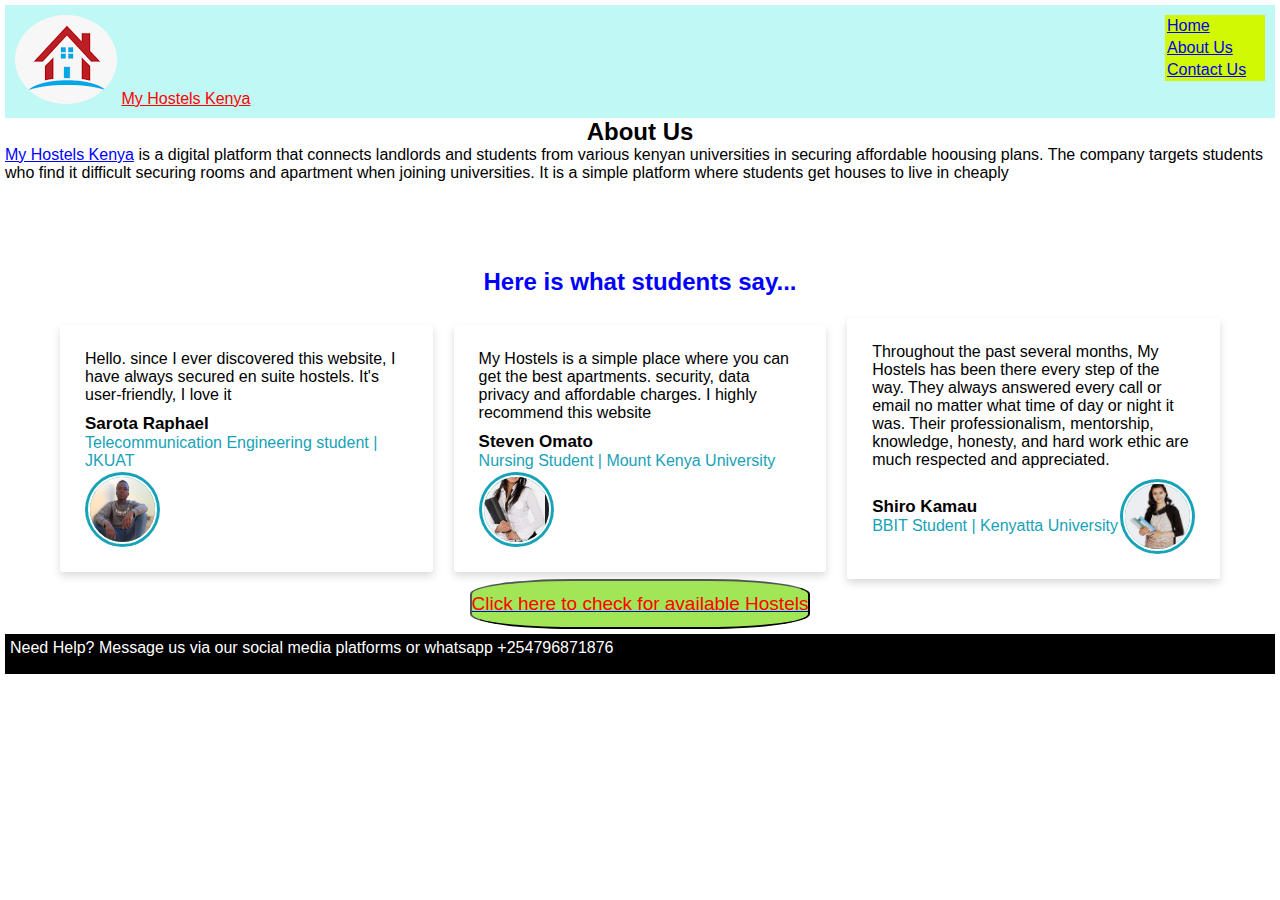
<file: index.html>
<!DOCTYPE html>
<html lang="en">
<head>
    <meta charset="UTF-8">
    <meta http-equiv="X-UA-Compatible" content="IE=edge">
    <meta name="viewport" content="width=device-width, initial-scale=1.0">
    <title>My Hostels</title>
    <script type="text/javascript" src="https://code.jquery.com/jquery-3.6.0.min.js"></script>
    <script src="https://jqueryui.com/"
        crossorigin="anonymous"></script>
    <link rel="stylesheet" type="text/css" href="index.css">
    <section class="section1">
        <img class="logo" src="logo.PNG" href="logo.PNG">
        <p1 class="paragraph1">My Hostels Kenya</p1>
        <ul class="list1">
            <li class="a"><a href="index.html">Home</a></li>
            <li class="a"><a href="about.html">About Us</a></li>
            <li class="a"><a href="contact.html">Contact Us</a></li>
        </ul>
    </section>
    <section class="section2">
        <h2 class="paragraph3">About Us</h2>
        <p3 class="paragraph2"><u class="under">My Hostels Kenya</u> is a digital platform that connects landlords and students from various kenyan universities in securing affordable hoousing plans. The company targets students who find it difficult securing rooms and apartment when joining universities. It is a simple platform where students get houses  to live in cheaply</p3>
    </section>
<section class="section3">
    <h2 class="testimonial">Here is what students say...</h2>
    <!-- <div class="pic1">
            <img src="test1.PNG" alt="testimonial">
            <p class="testword">"I secured a classic apartment in a click of a second,.I recommend this website"</p>
           <p>Sarota Raphael - Jkuat student</p>
            
        </div>
        <div class="pic1">
            <img src="test2.PNG" alt="testimonial">
            <p class="testword">"I secured a classic apartment in a click of a second,.I recommend this website"</p>
           <p>Kerubo Omabi - KU student</p>
            
        </div>
        <div class="pic1">
            <img src="test3.PNG" alt="testimonial">
            <p class="testword">"I secured a classic apartment in a click of a second,.I recommend this website"</p>
           <p>Rose Wajakoyah - MKU student</p>
            
        </div>-->
</section>
<section class="watu">
        <div class="wrapper">
            <div class="box">
              <i class="fas fa-quote-left quote"></i>
              <p>Hello. since I ever discovered this website, I have always secured en suite hostels. It's user-friendly, I love it</p>
              <div class="content">
                <div class="info">
                  <div class="name">Sarota Raphael</div>
                  <div class="job">Telecommunication Engineering student | JKUAT</div>
                  <div class="stars">
                    <i class="fas fa-star"></i>
                    <i class="fas fa-star"></i>
                    <i class="far fa-star"></i>
                    <i class="far fa-star"></i>
                    <i class="far fa-star"></i>
                  </div>
                </div>
                <div class="image">
                  <img src="test1.PNG" alt="">
                </div>
              </div>
            </div>
            <div class="box">
              <i class="fas fa-quote-left quote"></i>
              <p>My Hostels is a simple place where you can get the best apartments. security, data privacy and affordable charges. I highly recommend this website</p>
              <div class="content">
                <div class="info">
                  <div class="name">Steven Omato</div>
                  <div class="job">Nursing Student | Mount Kenya University</div>
                  <div class="stars">
                    <i class="fas fa-star"></i>
                    <i class="fas fa-star"></i>
                    <i class="fas fa-star"></i>
                    <i class="far fa-star"></i>
                    <i class="far fa-star"></i>
                  </div>
                </div>
                <div class="image">
                  <img src="test2.PNG" alt="">
                </div>
              </div>
            </div>
            <div class="box">
              <i class="fas fa-quote-left  quote"></i>
              <p>Throughout the past several months, My Hostels has been there every step of the way. They always answered every call or email no matter what time of day or night it was. Their professionalism, mentorship, knowledge, honesty, and hard work ethic are much respected and appreciated.</p>
              <div class="content">
                <div class="info">
                  <div class="name">Shiro Kamau</div>
                  <div class="job">BBIT Student | Kenyatta University</div>
                  <div class="stars">
                    <i class="fas fa-star"></i>
                    <i class="fas fa-star"></i>
                    <i class="fas fa-star"></i>
                    <i class="fas fa-star"></i>
                    <i class="far fa-star"></i>
                  </div>
                </div>
                <div class="image">
                  <img src="test3.PNG" alt="">
                </div>
              </div>
            </div>
          </div>
</section>
<section class="button"> 
  <a href="houses.html">
  <input href="houses" class="connectbutton"  type="button" value="Click here to check for available Hostels"/></a>
</a>
</section>
<section class="section4">
    <footer>Need Help? Message us via our social media platforms or whatsapp +254796871876</footer>
</section>
</a>
<body>
    
</body>
</html>
</file>
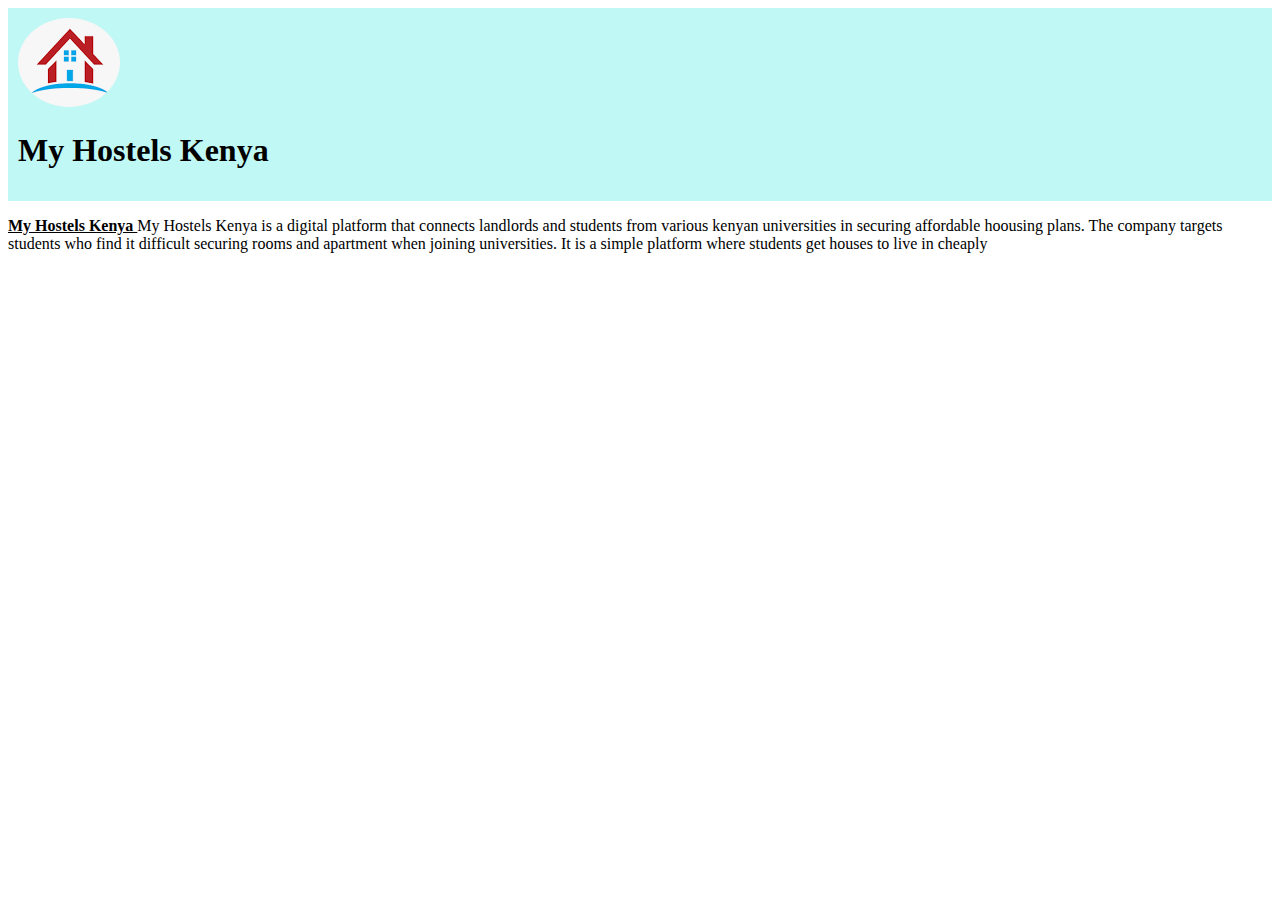
<file: about.html>
<!DOCTYPE html>
<html lang="en">
<head>
    <meta charset="UTF-8">
    <meta http-equiv="X-UA-Compatible" content="IE=edge">
    <meta name="viewport" content="width=device-width, initial-scale=1.0">
    <title>AboutMyHostelsKenya</title>
</head>
<body>
    <link rel="stylesheet" type="text/css" href="about.css">
    <section class="section1">
        <img class="logo" src="logo.PNG" href="logo.PNG">
        <h1 class="paragraph1">My Hostels Kenya</h1>
        </section>
        <section>
            <p><u><b>My Hostels Kenya </b></u>My Hostels Kenya is a digital platform that connects landlords and students from various kenyan universities in securing affordable hoousing plans. The company targets students who find it difficult securing rooms and apartment when joining universities. It is a simple platform where students get houses to live in cheaply</p>
        </section>
    
</body>
</html>
</file>
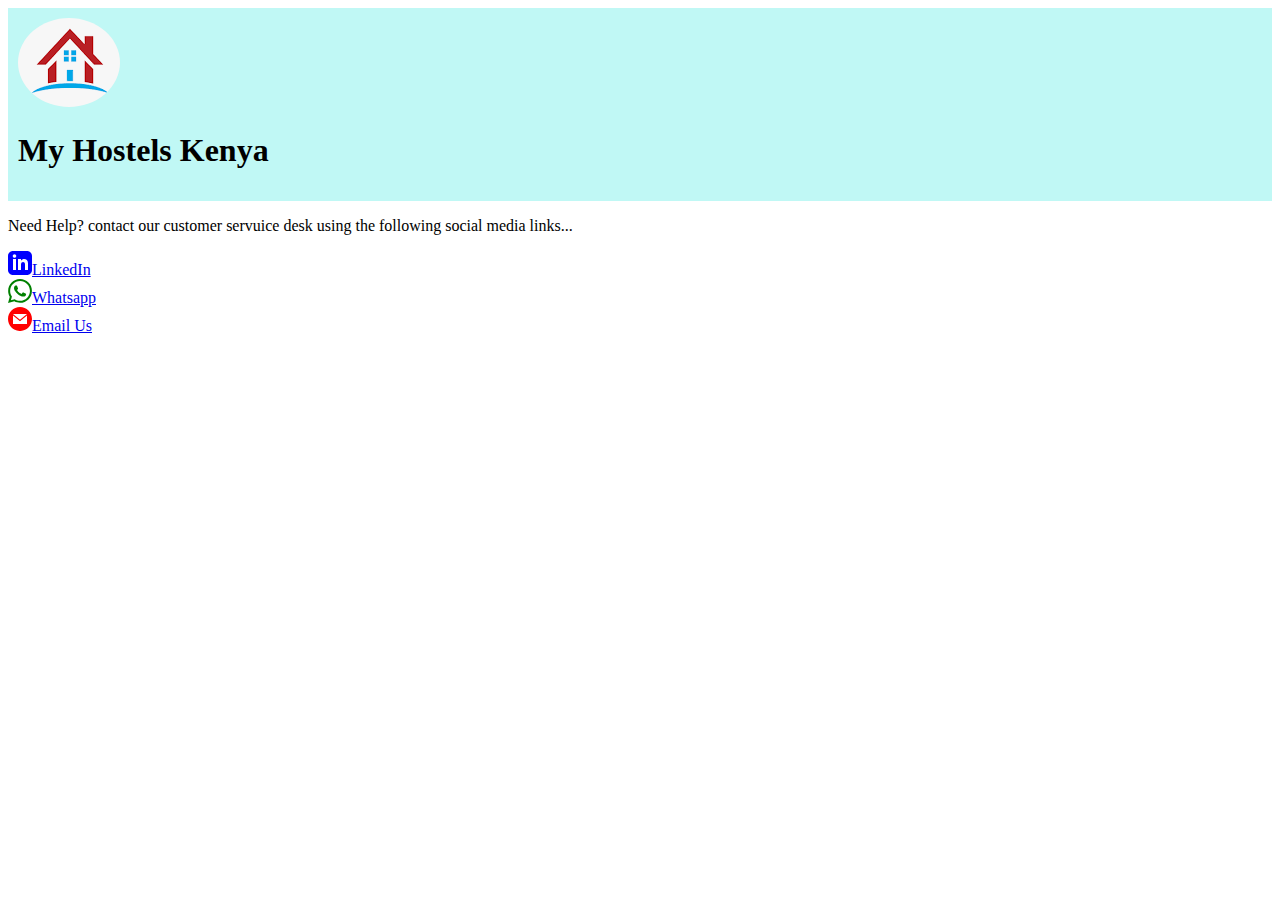
<file: contact.html>
<!DOCTYPE html>
<html lang="en">
<head>
    <meta charset="UTF-8">
    <meta http-equiv="X-UA-Compatible" content="IE=edge">
    <meta name="viewport" content="width=device-width, initial-scale=1.0">
    <title>AboutMyHostelsKenya</title>
</head>
<body>
    <link rel="stylesheet" type="text/css" href="contact.css">
    <section class="section1">
        <img class="logo" src="logo.PNG" href="logo.PNG">
        <h1 class="paragraph1">My Hostels Kenya</h1>
        </section>
        <section class="section2">
            <p>Need Help? contact our customer servuice desk using the following social media links...</p>
            <div class="sociallinks">
                <a href="https://www.linkedin.com/in/sarota-raphael-471261226/"><svg hr xmlns="http://www.w3.org/2000/svg"   width="24" fill="blue" height="24" viewBox="0 0 24 24"><path d="M19 0h-14c-2.761 0-5 2.239-5 5v14c0 2.761 2.239 5 5 5h14c2.762 0 5-2.239 5-5v-14c0-2.761-2.238-5-5-5zm-11 19h-3v-11h3v11zm-1.5-12.268c-.966 0-1.75-.79-1.75-1.764s.784-1.764 1.75-1.764 1.75.79 1.75 1.764-.783 1.764-1.75 1.764zm13.5 12.268h-3v-5.604c0-3.368-4-3.113-4 0v5.604h-3v-11h3v1.765c1.396-2.586 7-2.777 7 2.476v6.759z"/></svg>LinkedIn</a>
                <div><a href="https://wa.me/qr/DA5CA5JROIIUJ1"><svg xmlns="http://www.w3.org/2000/svg" width="24" fill="green" height="24" viewBox="0 0 24 24"><path d="M.057 24l1.687-6.163c-1.041-1.804-1.588-3.849-1.587-5.946.003-6.556 5.338-11.891 11.893-11.891 3.181.001 6.167 1.24 8.413 3.488 2.245 2.248 3.481 5.236 3.48 8.414-.003 6.557-5.338 11.892-11.893 11.892-1.99-.001-3.951-.5-5.688-1.448l-6.305 1.654zm6.597-3.807c1.676.995 3.276 1.591 5.392 1.592 5.448 0 9.886-4.434 9.889-9.885.002-5.462-4.415-9.89-9.881-9.892-5.452 0-9.887 4.434-9.889 9.884-.001 2.225.651 3.891 1.746 5.634l-.999 3.648 3.742-.981zm11.387-5.464c-.074-.124-.272-.198-.57-.347-.297-.149-1.758-.868-2.031-.967-.272-.099-.47-.149-.669.149-.198.297-.768.967-.941 1.165-.173.198-.347.223-.644.074-.297-.149-1.255-.462-2.39-1.475-.883-.788-1.48-1.761-1.653-2.059-.173-.297-.018-.458.13-.606.134-.133.297-.347.446-.521.151-.172.2-.296.3-.495.099-.198.05-.372-.025-.521-.075-.148-.669-1.611-.916-2.206-.242-.579-.487-.501-.669-.51l-.57-.01c-.198 0-.52.074-.792.372s-1.04 1.016-1.04 2.479 1.065 2.876 1.213 3.074c.149.198 2.095 3.2 5.076 4.487.709.306 1.263.489 1.694.626.712.226 1.36.194 1.872.118.571-.085 1.758-.719 2.006-1.413.248-.695.248-1.29.173-1.414z"/></svg>Whatsapp</a>
               <!-- <div><svg xmlns="http://www.w3.org/2000/svg" width="24" fill="white" height="24" viewBox="0 0 24 24"><path d="M12 2c5.514 0 10 4.486 10 10s-4.486 10-10 10-10-4.486-10-10 4.486-10 10-10zm0-2c-6.627 0-12 5.373-12 12s5.373 12 12 12 12-5.373 12-12-5.373-12-12-12zm0 6c-3.313 0-6 2.686-6 6 0 2.651 1.719 4.9 4.104 5.693.3.056.396-.13.396-.289v-1.117c-1.669.363-2.017-.707-2.017-.707-.272-.693-.666-.878-.666-.878-.544-.373.041-.365.041-.365.603.042.92.619.92.619.535.917 1.403.652 1.746.499.054-.388.209-.652.381-.802-1.333-.152-2.733-.667-2.733-2.965 0-.655.234-1.19.618-1.61-.062-.153-.268-.764.058-1.59 0 0 .504-.161 1.65.615.479-.133.992-.199 1.502-.202.51.002 1.023.069 1.503.202 1.146-.776 1.648-.615 1.648-.615.327.826.121 1.437.06 1.588.385.42.617.955.617 1.61 0 2.305-1.404 2.812-2.74 2.96.216.186.412.551.412 1.111v1.646c0 .16.096.347.4.288 2.383-.793 4.1-3.041 4.1-5.691 0-3.314-2.687-6-6-6z"/></svg></div>-->
                </div> <a href="#"><svg xmlns="http://www.w3.org/2000/svg"  width="24" fill="red" height="24" viewBox="0 0 24 24"><path d="M12 .02c-6.627 0-12 5.373-12 12s5.373 12 12 12 12-5.373 12-12-5.373-12-12-12zm6.99 6.98l-6.99 5.666-6.991-5.666h13.981zm.01 10h-14v-8.505l7 5.673 7-5.672v8.504z"/></svg>Email Us</div>
              </a>
         
                
        </section>
    
</body>
</html>
</file>
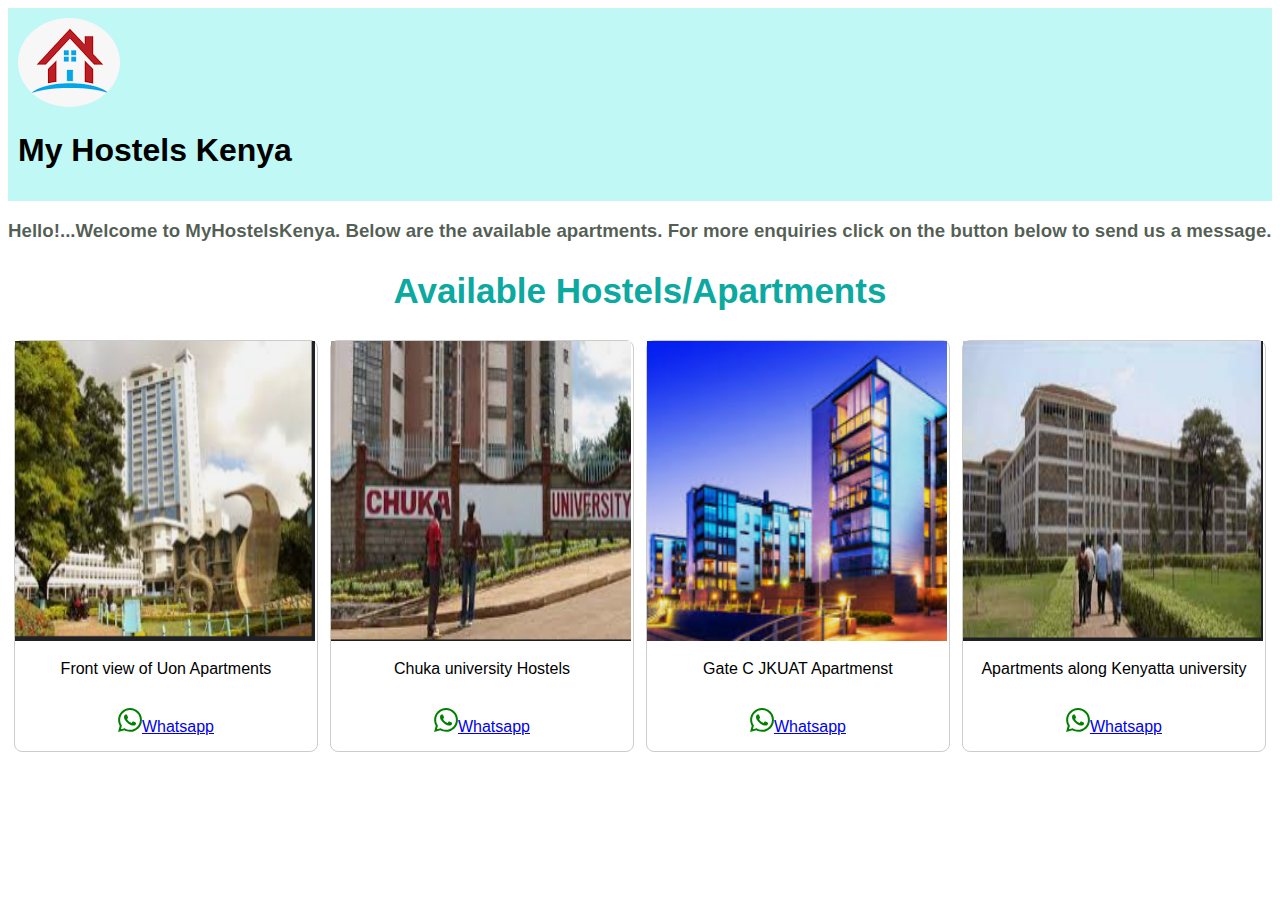
<file: houses.html>
<!DOCTYPE html>
<html lang="en">
<head>
    <meta charset="UTF-8">
    <meta http-equiv="X-UA-Compatible" content="IE=edge">
    <meta name="viewport" content="width=device-width, initial-scale=1.0">
    <title>houses</title>
    <div class="div1">
        <link rel="stylesheet" type="text/css" href="houses.css">
        <section class="section1">
            <img class="logo" src="logo.PNG" href="logo.PNG">
            <h1 class="paragraph1">My Hostels Kenya</h1>
            </section>
            </div>

<h3 class="h3">
    Hello!...Welcome to MyHostelsKenya. Below are the available apartments. For more enquiries click on the button below to send us a message.
</h3>
<h2 class="head" style="text-align:center">Available Hostels/Apartments</h2>

<div class="responsive">
  <div class="img">
    <a target="_self" href="img_fjords.jpg">
      <img src="UON.PNG" alt="UON apartments" width="300" height="200">
    </a>
    <div class="desc">Front view of Uon Apartments</div>
    <div class="desc"><a href="https://wa.me/qr/DA5CA5JROIIUJ1"><svg xmlns="http://www.w3.org/2000/svg" width="24" fill="green" height="24" viewBox="0 0 24 24"><path d="M.057 24l1.687-6.163c-1.041-1.804-1.588-3.849-1.587-5.946.003-6.556 5.338-11.891 11.893-11.891 3.181.001 6.167 1.24 8.413 3.488 2.245 2.248 3.481 5.236 3.48 8.414-.003 6.557-5.338 11.892-11.893 11.892-1.99-.001-3.951-.5-5.688-1.448l-6.305 1.654zm6.597-3.807c1.676.995 3.276 1.591 5.392 1.592 5.448 0 9.886-4.434 9.889-9.885.002-5.462-4.415-9.89-9.881-9.892-5.452 0-9.887 4.434-9.889 9.884-.001 2.225.651 3.891 1.746 5.634l-.999 3.648 3.742-.981zm11.387-5.464c-.074-.124-.272-.198-.57-.347-.297-.149-1.758-.868-2.031-.967-.272-.099-.47-.149-.669.149-.198.297-.768.967-.941 1.165-.173.198-.347.223-.644.074-.297-.149-1.255-.462-2.39-1.475-.883-.788-1.48-1.761-1.653-2.059-.173-.297-.018-.458.13-.606.134-.133.297-.347.446-.521.151-.172.2-.296.3-.495.099-.198.05-.372-.025-.521-.075-.148-.669-1.611-.916-2.206-.242-.579-.487-.501-.669-.51l-.57-.01c-.198 0-.52.074-.792.372s-1.04 1.016-1.04 2.479 1.065 2.876 1.213 3.074c.149.198 2.095 3.2 5.076 4.487.709.306 1.263.489 1.694.626.712.226 1.36.194 1.872.118.571-.085 1.758-.719 2.006-1.413.248-.695.248-1.29.173-1.414z"/></svg>Whatsapp</a>
    </div>
  </div>
</div>


<div class="responsive">
  <div class="img">
    <a target="_self" href="img_forest.jpg">
      <img src="CHUKA.PNG" alt="Forest" width="600" height="400">
    </a>
    <div class="desc">Chuka university Hostels</div>
    <div class="desc"><a href="https://wa.me/qr/DA5CA5JROIIUJ1"><svg xmlns="http://www.w3.org/2000/svg" width="24" fill="green" height="24" viewBox="0 0 24 24"><path d="M.057 24l1.687-6.163c-1.041-1.804-1.588-3.849-1.587-5.946.003-6.556 5.338-11.891 11.893-11.891 3.181.001 6.167 1.24 8.413 3.488 2.245 2.248 3.481 5.236 3.48 8.414-.003 6.557-5.338 11.892-11.893 11.892-1.99-.001-3.951-.5-5.688-1.448l-6.305 1.654zm6.597-3.807c1.676.995 3.276 1.591 5.392 1.592 5.448 0 9.886-4.434 9.889-9.885.002-5.462-4.415-9.89-9.881-9.892-5.452 0-9.887 4.434-9.889 9.884-.001 2.225.651 3.891 1.746 5.634l-.999 3.648 3.742-.981zm11.387-5.464c-.074-.124-.272-.198-.57-.347-.297-.149-1.758-.868-2.031-.967-.272-.099-.47-.149-.669.149-.198.297-.768.967-.941 1.165-.173.198-.347.223-.644.074-.297-.149-1.255-.462-2.39-1.475-.883-.788-1.48-1.761-1.653-2.059-.173-.297-.018-.458.13-.606.134-.133.297-.347.446-.521.151-.172.2-.296.3-.495.099-.198.05-.372-.025-.521-.075-.148-.669-1.611-.916-2.206-.242-.579-.487-.501-.669-.51l-.57-.01c-.198 0-.52.074-.792.372s-1.04 1.016-1.04 2.479 1.065 2.876 1.213 3.074c.149.198 2.095 3.2 5.076 4.487.709.306 1.263.489 1.694.626.712.226 1.36.194 1.872.118.571-.085 1.758-.719 2.006-1.413.248-.695.248-1.29.173-1.414z"/></svg>Whatsapp</a>
    </div>
  </div>
</div>

<div class="responsive">
  <div class="img">
    <a target="_self" href="img_lights.jpg">
      <img src="jkuat.PNG" alt="jkuat" width="600" height="400">
    </a>
    <div class="desc">Gate C JKUAT Apartmenst</div>
    <div class="desc"><a href="https://wa.me/qr/DA5CA5JROIIUJ1"><svg xmlns="http://www.w3.org/2000/svg" width="24" fill="green" height="24" viewBox="0 0 24 24"><path d="M.057 24l1.687-6.163c-1.041-1.804-1.588-3.849-1.587-5.946.003-6.556 5.338-11.891 11.893-11.891 3.181.001 6.167 1.24 8.413 3.488 2.245 2.248 3.481 5.236 3.48 8.414-.003 6.557-5.338 11.892-11.893 11.892-1.99-.001-3.951-.5-5.688-1.448l-6.305 1.654zm6.597-3.807c1.676.995 3.276 1.591 5.392 1.592 5.448 0 9.886-4.434 9.889-9.885.002-5.462-4.415-9.89-9.881-9.892-5.452 0-9.887 4.434-9.889 9.884-.001 2.225.651 3.891 1.746 5.634l-.999 3.648 3.742-.981zm11.387-5.464c-.074-.124-.272-.198-.57-.347-.297-.149-1.758-.868-2.031-.967-.272-.099-.47-.149-.669.149-.198.297-.768.967-.941 1.165-.173.198-.347.223-.644.074-.297-.149-1.255-.462-2.39-1.475-.883-.788-1.48-1.761-1.653-2.059-.173-.297-.018-.458.13-.606.134-.133.297-.347.446-.521.151-.172.2-.296.3-.495.099-.198.05-.372-.025-.521-.075-.148-.669-1.611-.916-2.206-.242-.579-.487-.501-.669-.51l-.57-.01c-.198 0-.52.074-.792.372s-1.04 1.016-1.04 2.479 1.065 2.876 1.213 3.074c.149.198 2.095 3.2 5.076 4.487.709.306 1.263.489 1.694.626.712.226 1.36.194 1.872.118.571-.085 1.758-.719 2.006-1.413.248-.695.248-1.29.173-1.414z"/></svg>Whatsapp</a>
    </div>
  </div>
</div>

<div class="responsive">
  <div class="img">
    <a target="_self" href="img_mountains.jpg">
      <img src="KU.PNG" alt="Mountains" width="600" height="400">
    </a>
    <div class="desc">Apartments along Kenyatta  university</div>
    <div class="desc"><a href="https://wa.me/qr/DA5CA5JROIIUJ1"><svg xmlns="http://www.w3.org/2000/svg" width="24" fill="green" height="24" viewBox="0 0 24 24"><path d="M.057 24l1.687-6.163c-1.041-1.804-1.588-3.849-1.587-5.946.003-6.556 5.338-11.891 11.893-11.891 3.181.001 6.167 1.24 8.413 3.488 2.245 2.248 3.481 5.236 3.48 8.414-.003 6.557-5.338 11.892-11.893 11.892-1.99-.001-3.951-.5-5.688-1.448l-6.305 1.654zm6.597-3.807c1.676.995 3.276 1.591 5.392 1.592 5.448 0 9.886-4.434 9.889-9.885.002-5.462-4.415-9.89-9.881-9.892-5.452 0-9.887 4.434-9.889 9.884-.001 2.225.651 3.891 1.746 5.634l-.999 3.648 3.742-.981zm11.387-5.464c-.074-.124-.272-.198-.57-.347-.297-.149-1.758-.868-2.031-.967-.272-.099-.47-.149-.669.149-.198.297-.768.967-.941 1.165-.173.198-.347.223-.644.074-.297-.149-1.255-.462-2.39-1.475-.883-.788-1.48-1.761-1.653-2.059-.173-.297-.018-.458.13-.606.134-.133.297-.347.446-.521.151-.172.2-.296.3-.495.099-.198.05-.372-.025-.521-.075-.148-.669-1.611-.916-2.206-.242-.579-.487-.501-.669-.51l-.57-.01c-.198 0-.52.074-.792.372s-1.04 1.016-1.04 2.479 1.065 2.876 1.213 3.074c.149.198 2.095 3.2 5.076 4.487.709.306 1.263.489 1.694.626.712.226 1.36.194 1.872.118.571-.085 1.758-.719 2.006-1.413.248-.695.248-1.29.173-1.414z"/></svg>Whatsapp</a>
    </div>
  </div>
</div>

<div class="clearfix"></div>

<div style="padding:6px;">
 
</div>

    
</head>
<body>
    
</body>
</html>
</file>
<file: index.css>
html{
  padding: 5px;
}
.paragraph1{
    text-align: center;
    text-decoration: aqua;
}
.logo{
    position:relative;
    border-radius: 50%;
}
.list1{
    list-style-type: none;
    display: block;
    margin: 0;
    padding: 0;
    width: 100px;
    background-color: rgb(240, 7, 7));
    float: right;
}
ul{
    background-color: rgb(208, 249, 3);
    display: block;
    width: 150px;
}
.a{
    display: block;
    color: rgb(190, 63, 63);
    padding: 2px;
    text-decoration: none;
}
.a:hover{
    color: rgb(67, 228, 22);
    cursor: pointer;
}
.a.active{
    background-color: deeppink;
}
.section1{
    background-color: rgb(192, 248, 245);
    padding: 10px;
}
.paragraph1{
    text-align: right;
    font-weight: 200;
    text-decoration: underline;
    color: red;
}
.testimonial{
    text-decoration: dotted;
    color: blue;
   
}
.paragraph3{
    text-align: center;
}
.under{
    color: blue;
}
.section2{
    height: 150px;
}
.section3{
    height: 50px;
}
*{
    margin: 0;
    padding: 0;
    box-sizing: border-box;
    font-family: 'Poppins', sans-serif;
  }
  html,body{
    display: grid;
    margin: auto;
    
  }
  .section3{
      text-align: center;
      color: red;
  }
  ::selection{
    background: rgba(23,162,184,0.3);
  }
  .wrapper{
    max-width: 1200px;
    margin: auto;
    padding: 0 20px;
    display: flex;
    flex-wrap: wrap;
    align-items: center;
    justify-content: space-between;
  }
  .wrapper .box{
    background: #fff;
    width: calc(33% - 10px);
    padding: 25px;
    border-radius: 3px;
    box-shadow: 0px 4px 8px rgba(0,0,0,0.15);
  }
  .wrapper .box i.quote{
    font-size: 20px;
    color: #17a2b8;
  }
  .wrapper .box .content{
    display: flex;
    flex-wrap: wrap;
    align-items: center;
    justify-content: space-between;
    padding-top: 10px;
  }
  .box .info .name{
    font-weight: 600;
    font-size: 17px;
  }
  .box .info .job{
    font-size: 16px;
    font-weight: 500;
    color: #17a2b8;
  }
  .box .info .stars{
    margin-top: 2px;
  }
  .box .info .stars i{
    color: #17a2b8;
  }
  .box .content .image{
    height: 75px;
    width: 75px;
    padding: 3px;
    background: #17a2b8;
    border-radius: 50%;
  }
  .content .image img{
    height: 100%;
    width: 100%;
    object-fit: cover;
    border-radius: 50%;
    border: 2px solid #fff;
  }
  .box:hover .content .image img{
    border-color: #fff;
  }
  @media (max-width: 1045px) {
    .wrapper .box{
      width: calc(50% - 10px);
      margin: 10px 0;
    }
  }
  @media (max-width: 702px) {
    .wrapper .box{
      width: 100%;
    }
  }
  .button{
      height: 50px;
  }
  .connectbutton{
      background-color: rgb(160, 230, 86);
      text-align: center;
      color: red;
      font-size: 19px;
      display: grid;
      margin: auto;
      height: 50px;
      border-radius: 30%;
  }
  .connectbutton:hover{
      color: dodgerblue;
      cursor: pointer;
  }
  .section4{
      background-color: black;
      height: 40px;
      padding: 5px;
      margin-top: 5px;
      color: white;
  }
</file>
<file: about.css>
.logo{
    position:relative;
    border-radius: 50%;
}
.section1{
    background-color: rgb(192, 248, 245);
    padding: 10px;
}
</file>
<file: contact.css>
.logo{
    position:relative;
    border-radius: 50%;
}
.section1{
    background-color: rgb(192, 248, 245);
    padding: 10px;
}
.sociallinks{
    cursor: pointer;

}
</file>
<file: houses.css>
.logo{
    position:relative;
    border-radius: 50%;
}
.section1{
    background-color: rgb(192, 248, 245);
    padding: 10px;
}
.divforpic{
    background-color: beige;
    display: flex;
}
.img{
    border-radius: 8px;
}
div.img {
    border: 1px solid #ccc;
}

div.img:hover {
    border: 1px solid #777;
}

div.img img {
    width: 300px;
    height: 300px;
}

div.desc {
    padding: 15px;
    text-align: center;
}

* {
    box-sizing: border-box;
}

.responsive {
    padding: 0 6px;
    float: left;
    width: 24.99999%;
}

@media only screen and (max-width: 700px){
    .responsive {
        width: 49.99999%;
        margin: 6px 0;
    }
}

@media only screen and (max-width: 500px){
    .responsive {
        width: 100%;
    }
}

.clearfix:after {
    content: "";
    display: table;
    clear: both;
}
.head{
    color: rgb(12, 169, 161);
    text-decoration: wavy;
    font-size: 35px;
}
.h3{
    color: rgba(17, 31, 18, 0.729);
}
*{
    font-family: 'Franklin Gothic Medium', 'Arial Narrow', Arial, sans-serif;
}
</file>
